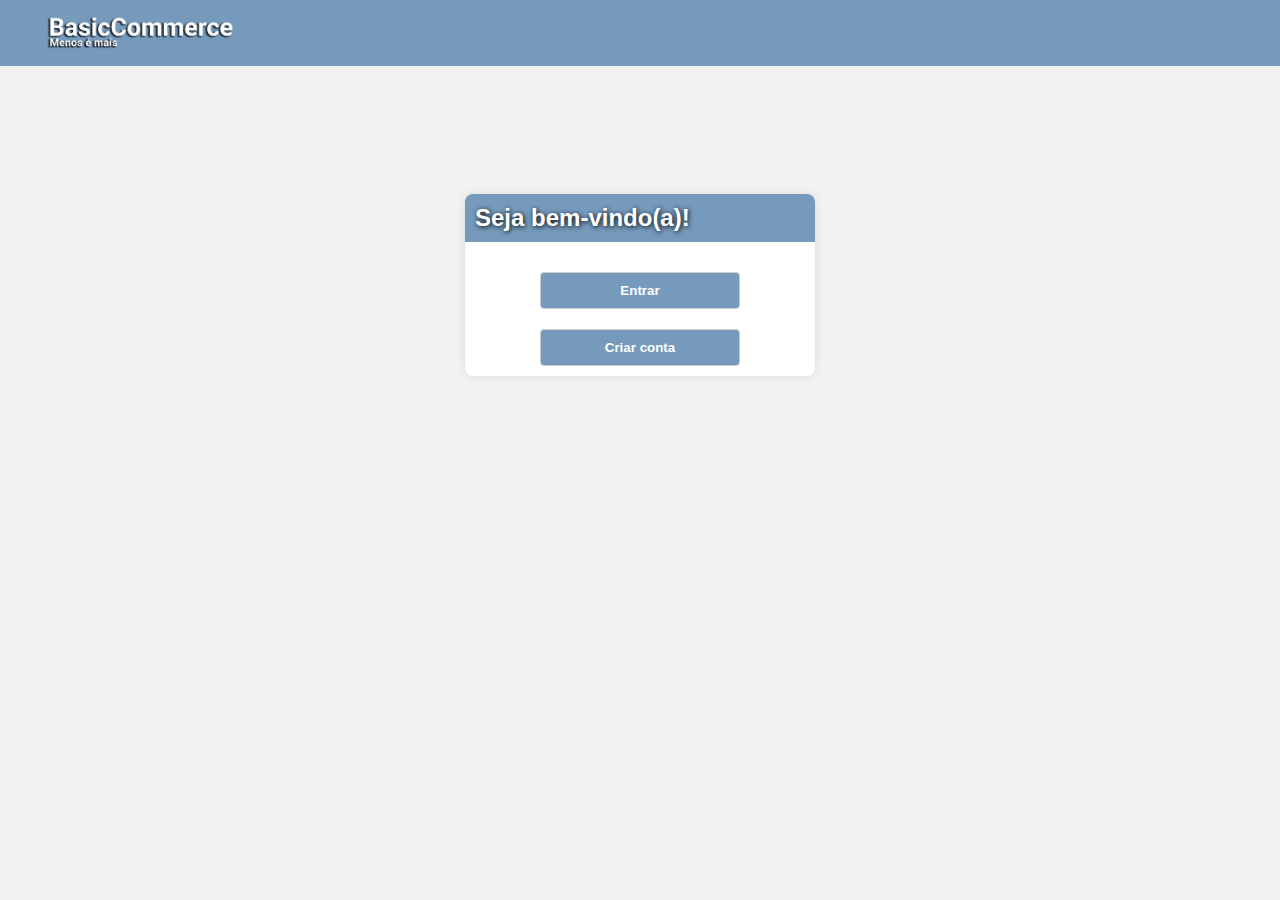
<file: index.html>
<!DOCTYPE html>
<html lang="pt-br">

<head>
    <meta charset="UTF-8">
    <meta name="viewport" content="width=device-width, initial-scale=1.0">
    <title>BasicCommerce</title>
    <link rel="stylesheet" href="./css/style.css">
    <link rel="shortcut icon" href="./img/favicon-32x32.png" type="image/x-icon">
</head>

<body>
    <header>
        <a class="logo" href="index.html"><img class="logo" src="img/logo.png" alt="BasicCommerce-logo"></a>
    </header>

    <div class="container">

        <div class="header">
            <h2>Seja bem-vindo(a)!</h2>
        </div>

        <form action="./login.html">
            <button type="submit">Entrar</button>
        </form>
        
        <form action="./signin.html">
            <button type="submit">Criar conta</button>
        </form>

    </div>

</body>

</html>
</file>
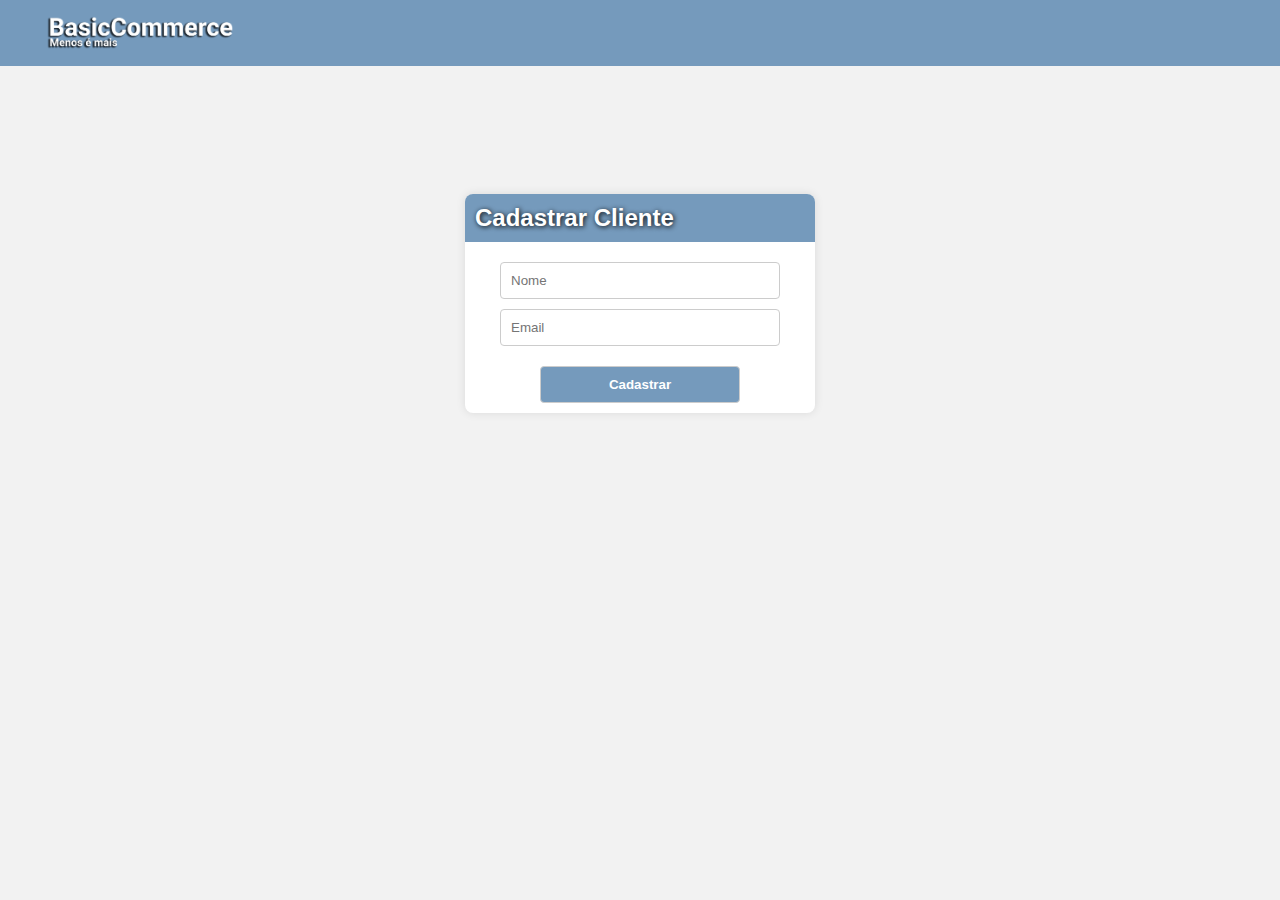
<file: addClient.html>
<!DOCTYPE html>
<html lang="pt-br">
<head>
    <meta charset="UTF-8">
    <meta name="viewport" content="width=device-width, initial-scale=1.0">
    <title>Cadastrar Cliente</title>
    <link rel="stylesheet" href="./css/style.css">
    <link rel="shortcut icon" href="./img/favicon-32x32.png" type="image/x-icon">
</head>
<body>
    <header>
        <a class="logo" href="index.html"><img class="logo" src="img/logo.png" alt="BasicCommerce-logo"></a>
    </header>

    <div class="container">
        <div class="header">
            <h2>Cadastrar Cliente</h2>
        </div>

        <form>
            <input type="text" placeholder="Nome" required>
            <input type="email" placeholder="Email" required>
            <button type="submit">Cadastrar</button>
        </form>
        
    </div>

    <script src="./scripts/addClient.js"></script>
</body>
</html>
</file>
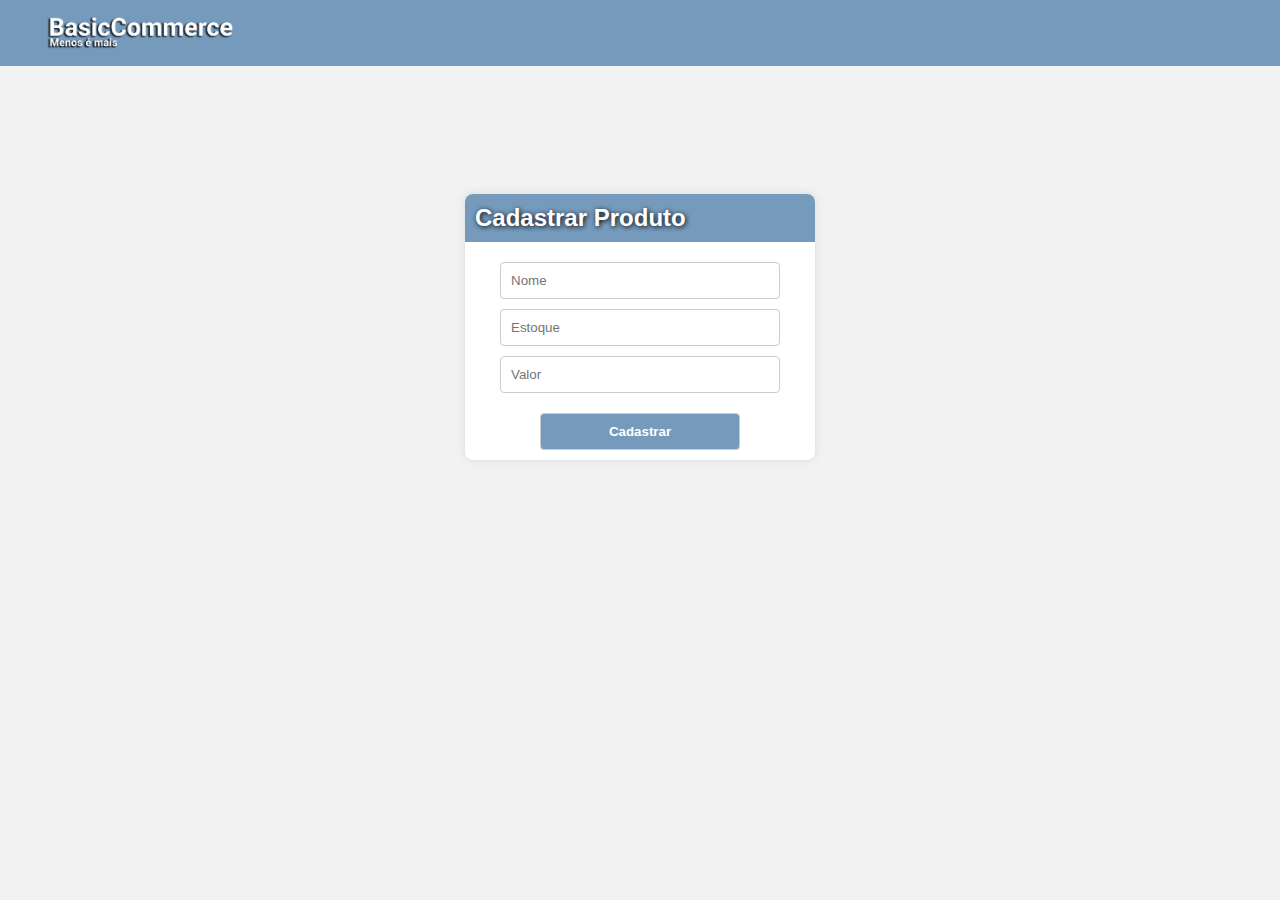
<file: addProduct.html>
<!DOCTYPE html>
<html lang="pt-br">
<head>
    <meta charset="UTF-8">
    <meta name="viewport" content="width=device-width, initial-scale=1.0">
    <title>Cadastrar Produto</title>
    <link rel="stylesheet" href="./css/style.css">
    <link rel="shortcut icon" href="./img/favicon-32x32.png" type="image/x-icon">
</head>
<body>
    <header>
        <a class="logo" href="index.html"><img class="logo" src="img/logo.png" alt="BasicCommerce-logo"></a>
    </header>

    <div class="container">
        <div class="header">
            <h2>Cadastrar Produto</h2>
        </div>

        <form>
            <input type="text" placeholder="Nome" required>
            <input type="number" placeholder="Estoque" required>
            <input type="number" step="0.01" placeholder="Valor" required>
            <button type="submit">Cadastrar</button>
        </form>
        
    </div>

    <script src="./scripts/addProduct.js"></script>
</body>
</html>
</file>
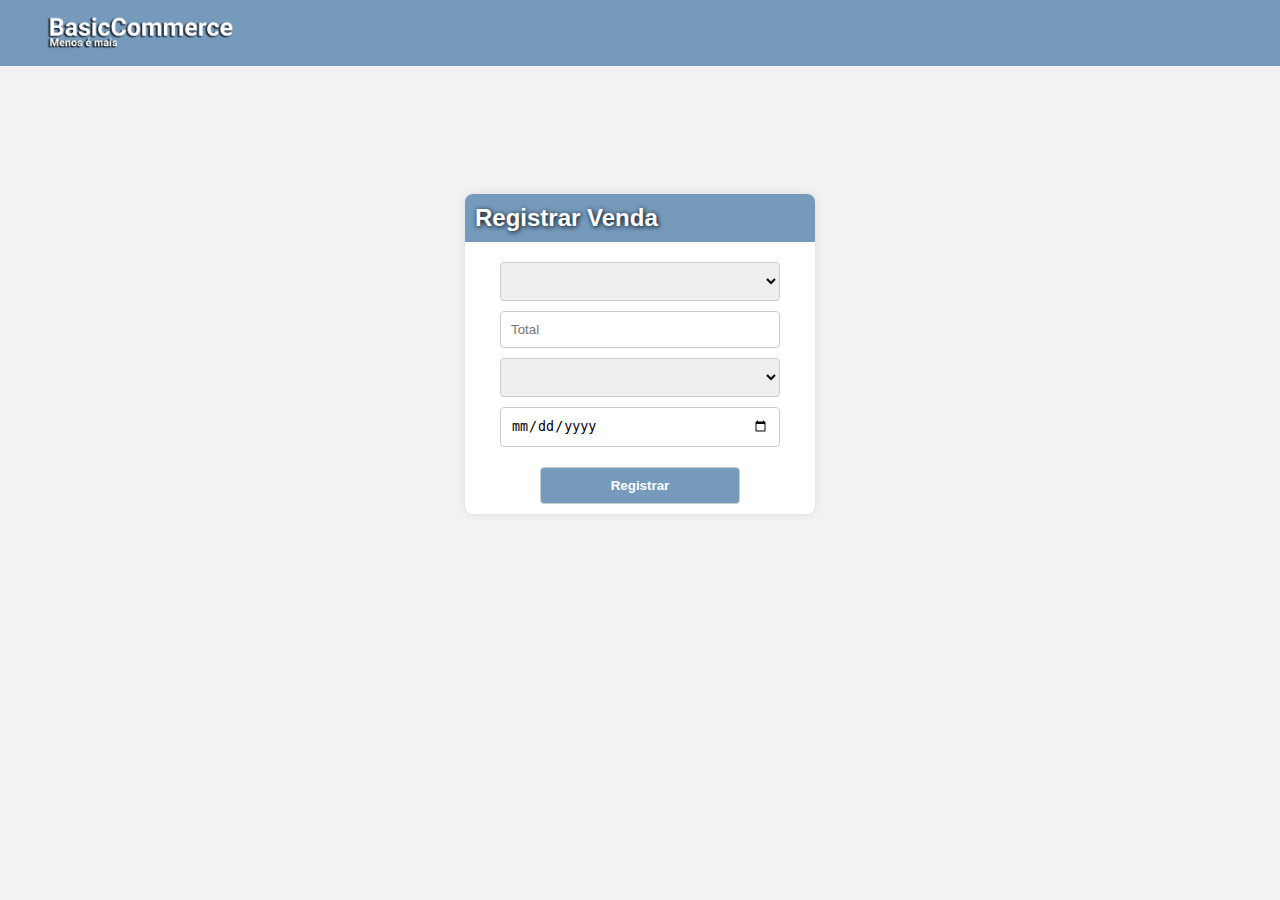
<file: addSale.html>
<!DOCTYPE html>
<html lang="pt-br">
<head>
    <meta charset="UTF-8">
    <meta name="viewport" content="width=device-width, initial-scale=1.0">
    <title>Registrar Venda</title>
    <link rel="stylesheet" href="./css/style.css">
    <link rel="shortcut icon" href="./img/favicon-32x32.png" type="image/x-icon">
</head>
<body>
    <header>
        <a class="logo" href="index.html"><img class="logo" src="img/logo.png" alt="BasicCommerce-logo"></a>
    </header>

    <div class="container">
        <div class="header">
            <h2>Registrar Venda</h2>
        </div>

        <form>
            <input type="text" placeholder="Produto ID">
            <input type="text" placeholder="Total">
            <input type="text" placeholder="Cliente ID">
            <input type="date" placeholder="Data">
            <button type="submit">Registrar</button>
        </form>
        
    </div>

    <script src="./scripts/addSale.js"></script>
</body>
</html>
</file>
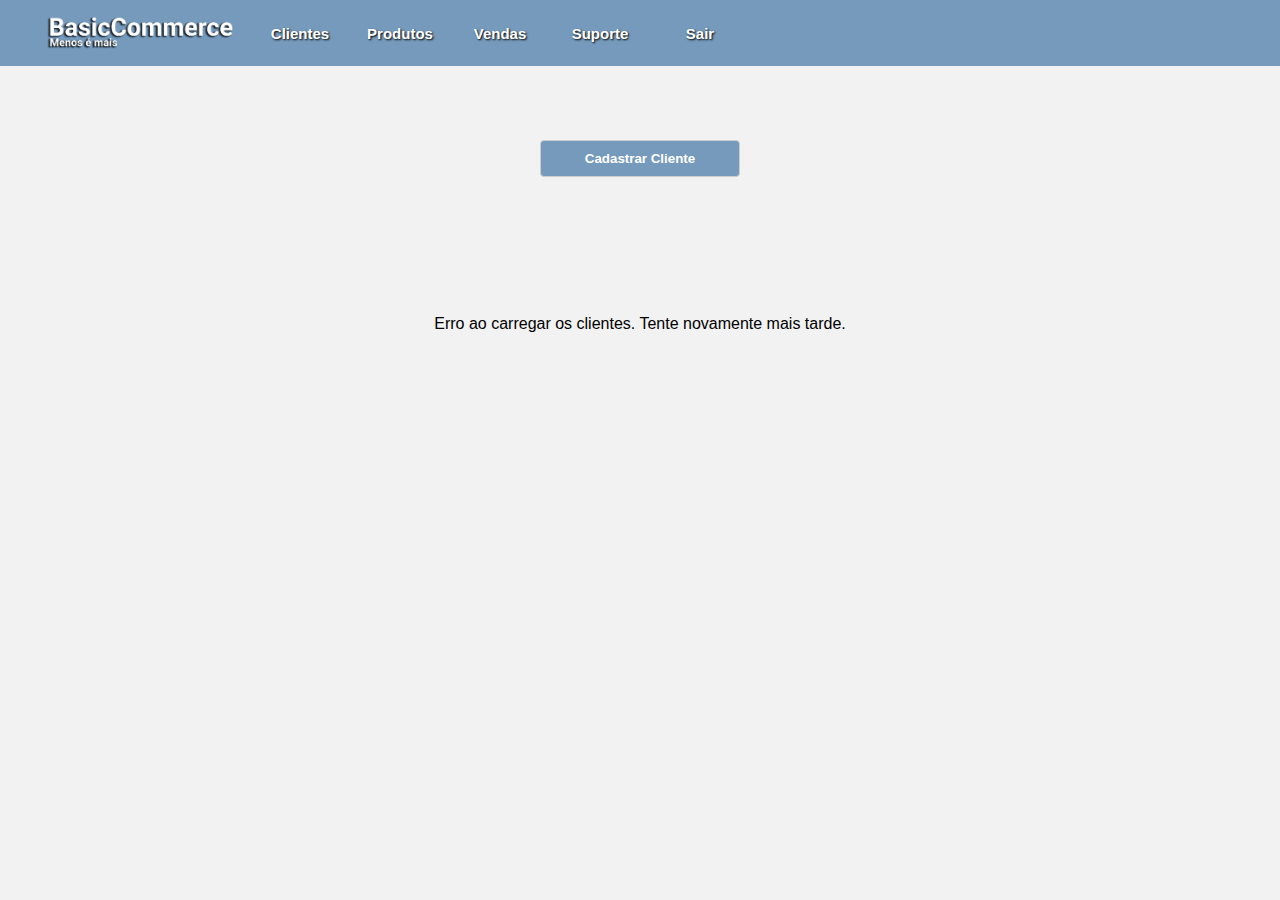
<file: clients.html>
<!DOCTYPE html>
<html lang="pt-br">

<head>
    <meta charset="UTF-8">
    <meta name="viewport" content="width=device-width, initial-scale=1.0">
    <title>Clientes</title>
    <link rel="stylesheet" href="./css/style.css">
    <link rel="shortcut icon" href="./img/favicon-32x32.png" type="image/x-icon">
</head>

<body>
    <header>
        <nav class="nav">
            <a class="logo" href="home.html"><img class="logo" src="img/logo.png" alt="BasicCommerce-logo"></a>
            <ul>
                <li>
                    <a href="./clients.html">Clientes</a>
                </li>
                <li>
                    <a href="./products.html">Produtos</a>
                </li>
                <li>
                    <a href="./sales.html">Vendas</a>
                </li>
                <li>
                    <a href="#">Suporte</a>
                </li>
                <li>
                    <a id="quit" href="index.html">Sair</a>
                </li>
            </ul>
        </nav>
    </header>

    <div class="addButton">
        <form action="./addClient.html">
            <button type="submit">Cadastrar Cliente</button>
        </form>
    </div>
    
    <div class="content">
        <h1>Clientes cadastrados:</h1>
    </div>

    <script src="./scripts/clients.js"></script>
</body>

</html>
</file>
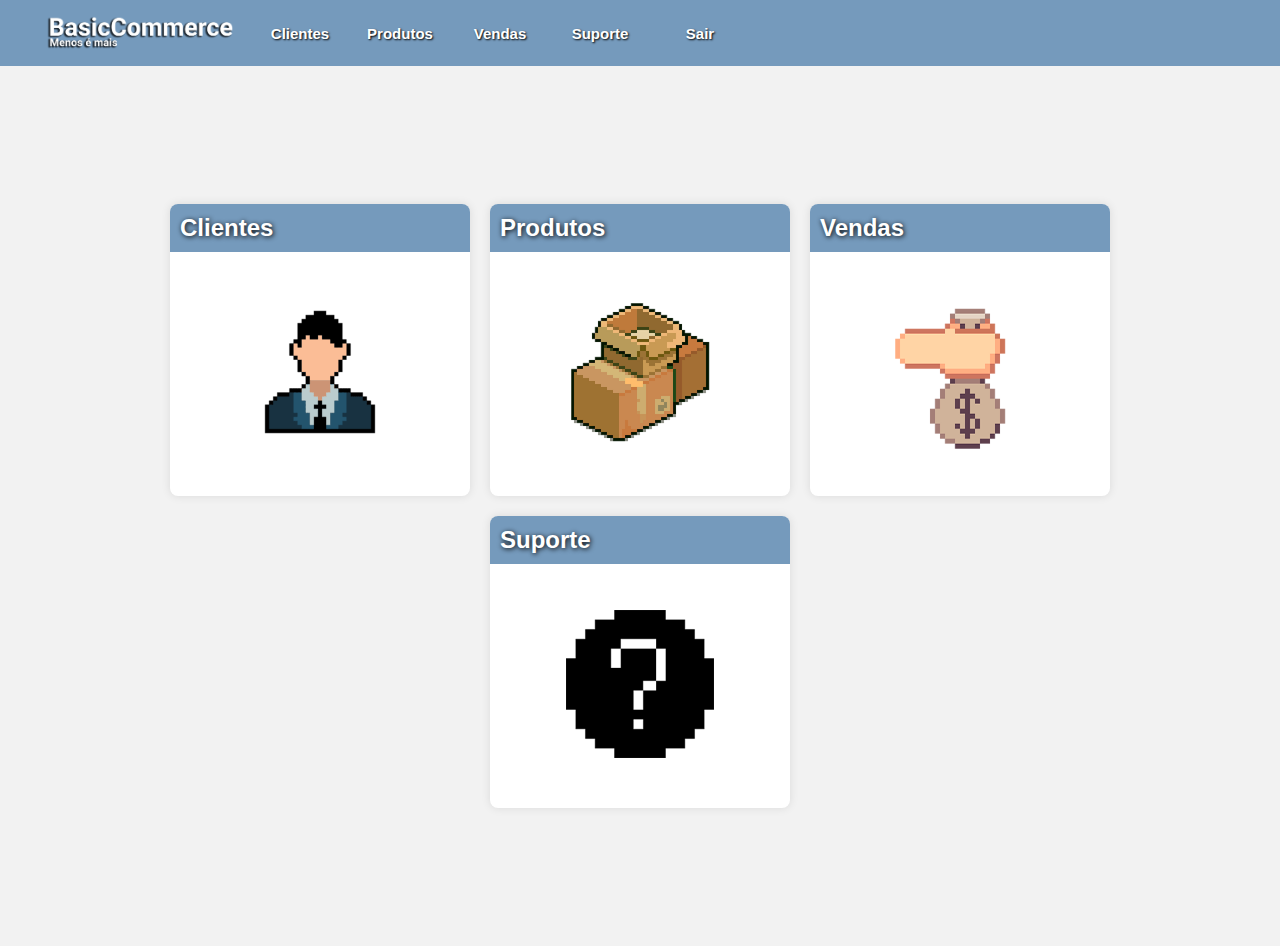
<file: home.html>
<!DOCTYPE html>
<html lang="pt-br">

<head>
    <meta charset="UTF-8">
    <meta name="viewport" content="width=device-width, initial-scale=1.0">
    <title>BasicCommerce</title>
    <link rel="stylesheet" href="./css/style.css">
    <link rel="shortcut icon" href="./img/favicon-32x32.png" type="image/x-icon">
</head>

<body>
    <header>
        <nav class="nav">
            <a class="logo" href="home.html"><img class="logo" src="img/logo.png" alt="BasicCommerce-logo"></a>
            <ul>
                <li>
                    <a href="./clients.html">Clientes</a>
                </li>
                <li>
                    <a href="./products.html">Produtos</a>
                </li>
                <li>
                    <a href="./sales.html">Vendas</a>
                </li>
                <li>
                    <a href="#">Suporte</a>
                </li>
                <li>
                    <a  id="quit" href="index.html">Sair</a>
                </li>

            </ul>
        </nav>
    </header>

    <div class="content">


        <div class="box">
            <a href="./clients.html">
                <div class="header">
                    <h2>Clientes</h2>
                </div>
                <img src="./img/client.png" alt="clientes">
            </a>
        </div>

        <div class="box">
            <a href="./products.html">
                <div class="header">
                    <h2>Produtos</h2>
                </div>
                <img src="./img/products.png" alt="produtos">
            </a>
        </div>

        <div class="box">
            <a href="./sales.html">
                <div class="header">
                    <h2>Vendas</h2>
                </div>
                <img src="./img/sales.png" alt="vendas">
            </a>
        </div>

        <div class="box">
            <a href="#">
                <div class="header">
                    <h2>Suporte</h2>
                </div>
                <img src="./img/support.png" alt="suporte">
            </a>
        </div>

    </div>

</body>

</html>
</file>
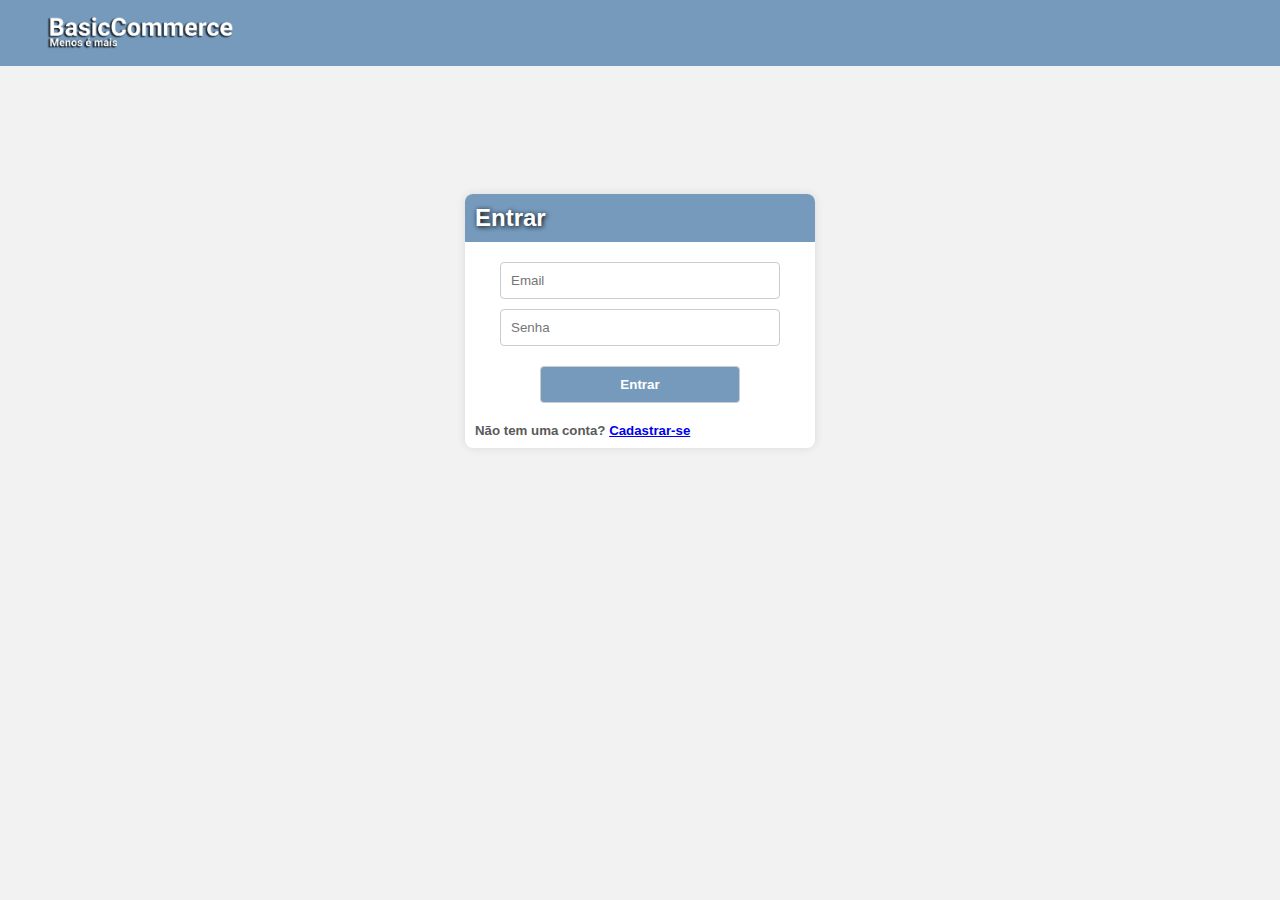
<file: login.html>
<!DOCTYPE html>
<html lang="pt-br">
<head>
    <meta charset="UTF-8">
    <meta name="viewport" content="width=device-width, initial-scale=1.0">
    <title>Login</title>
    <link rel="stylesheet" href="./css/style.css">
    <link rel="shortcut icon" href="./img/favicon-32x32.png" type="image/x-icon">
</head>
<body>
    <header>
        <a class="logo" href="index.html"><img class="logo" src="img/logo.png" alt="BasicCommerce-logo"></a>
    </header>

    <div class="container">
        <div class="header">
            <h2>Entrar</h2>
        </div>

        <form id="login-form">
            <input type="email" id="email" placeholder="Email" required>
            <input type="password" id="password" placeholder="Senha" required>
            <button type="submit">Entrar</button>
        </form>
        <h5>Não tem uma conta? <a href="signin.html">Cadastrar-se</a></h5>
        
    </div>

    <script src="./scripts/login.js"></script>
</body>
</html>
</file>
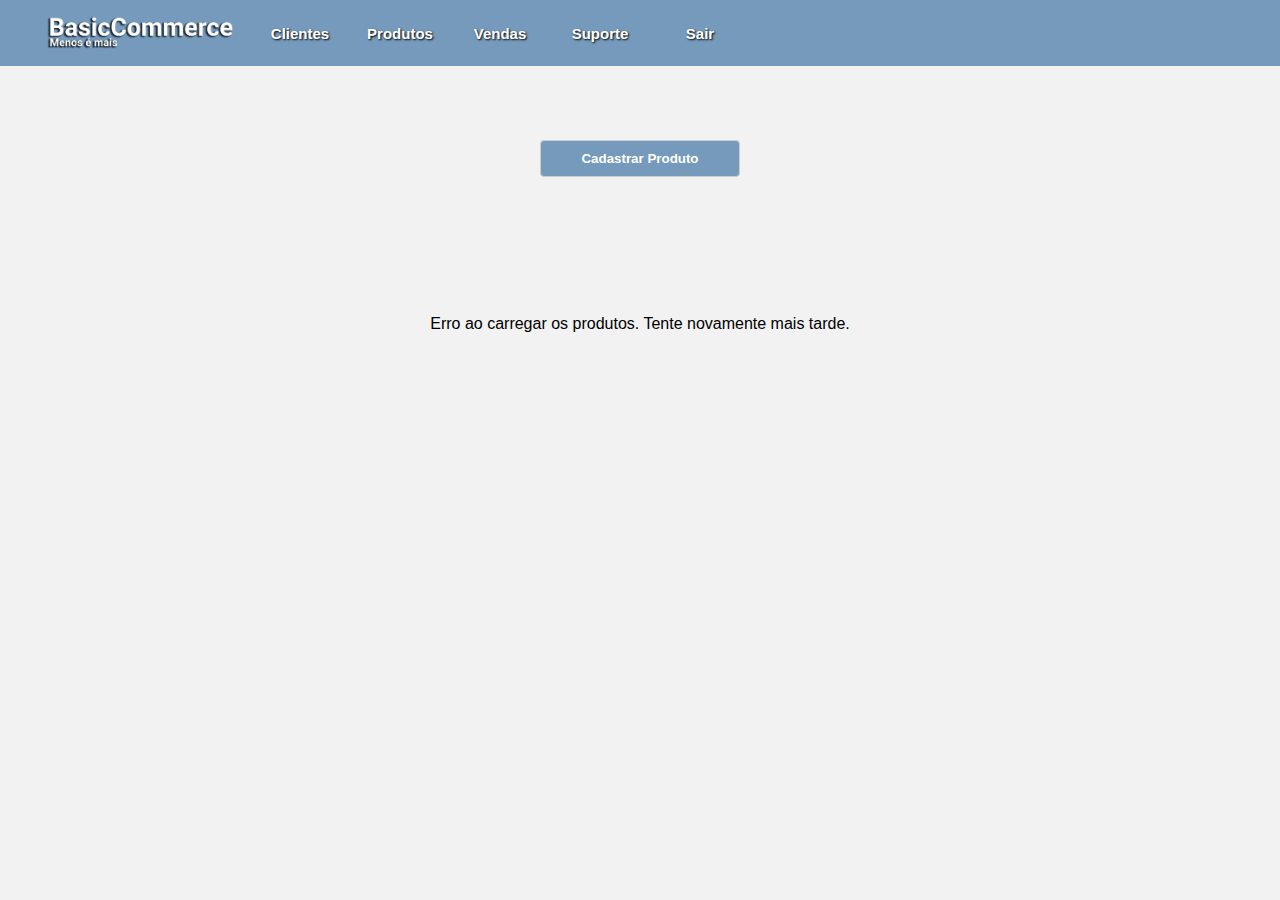
<file: products.html>
<!DOCTYPE html>
<html lang="pt-br">

<head>
    <meta charset="UTF-8">
    <meta name="viewport" content="width=device-width, initial-scale=1.0">
    <title>Produtos</title>
    <link rel="stylesheet" href="./css/style.css">
    <link rel="shortcut icon" href="./img/favicon-32x32.png" type="image/x-icon">
</head>

<body>
    <header>
        <nav class="nav">
            <a class="logo" href="home.html"><img class="logo" src="img/logo.png" alt="BasicCommerce-logo"></a>
            <ul>
                <li>
                    <a href="./clients.html">Clientes</a>
                </li>
                <li>
                    <a href="./products.html">Produtos</a>
                </li>
                <li>
                    <a href="./sales.html">Vendas</a>
                </li>
                <li>
                    <a href="#">Suporte</a>
                </li>
                <li>
                    <a id="quit" href="index.html">Sair</a>
                </li>
            </ul>
        </nav>
    </header>

    <div class="addButton">
        <form action="./addProduct.html">
            <button type="submit">Cadastrar Produto</button>
        </form>
    </div>
    
    <div class="content">
        <h1>Produtos cadastrados:</h1>
    </div>

    <script src="./scripts/products.js"></script>
</body>

</html>
</file>
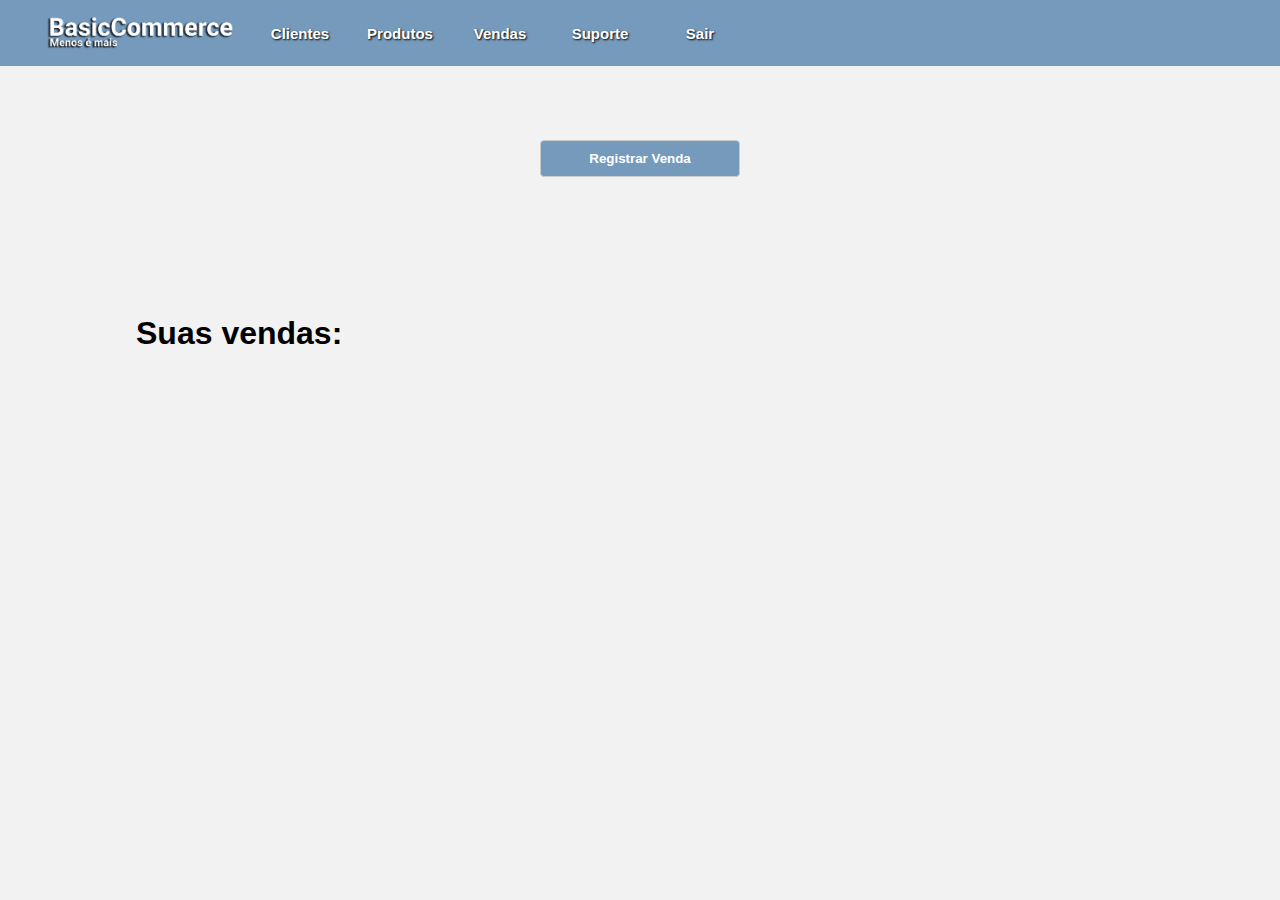
<file: sales.html>
<!DOCTYPE html>
<html lang="pt-br">

<head>
    <meta charset="UTF-8">
    <meta name="viewport" content="width=device-width, initial-scale=1.0">
    <title>Vendas</title>
    <link rel="stylesheet" href="./css/style.css">
    <link rel="shortcut icon" href="./img/favicon-32x32.png" type="image/x-icon">
</head>

<body>
    <header>
        <nav class="nav">
            <a class="logo" href="home.html"><img class="logo" src="img/logo.png" alt="BasicCommerce-logo"></a>
            <ul>
                <li>
                    <a href="./clients.html">Clientes</a>
                </li>
                <li>
                    <a href="./products.html">Produtos</a>
                </li>
                <li>
                    <a href="./sales.html">Vendas</a>
                </li>
                <li>
                    <a href="#">Suporte</a>
                </li>
                <li>
                    <a id="quit" href="index.html">Sair</a>
                </li>
            </ul>
        </nav>
    </header>

    <div class="addButton">
        <form action="./addSale.html">
            <button type="submit">Registrar Venda</button>
        </form>
    </div>
    
    <div class="content">
        <h1>Suas vendas:</h1>
    </div>

    <script src="./scripts/sales.js"></script>
</body>

</html>
</file>
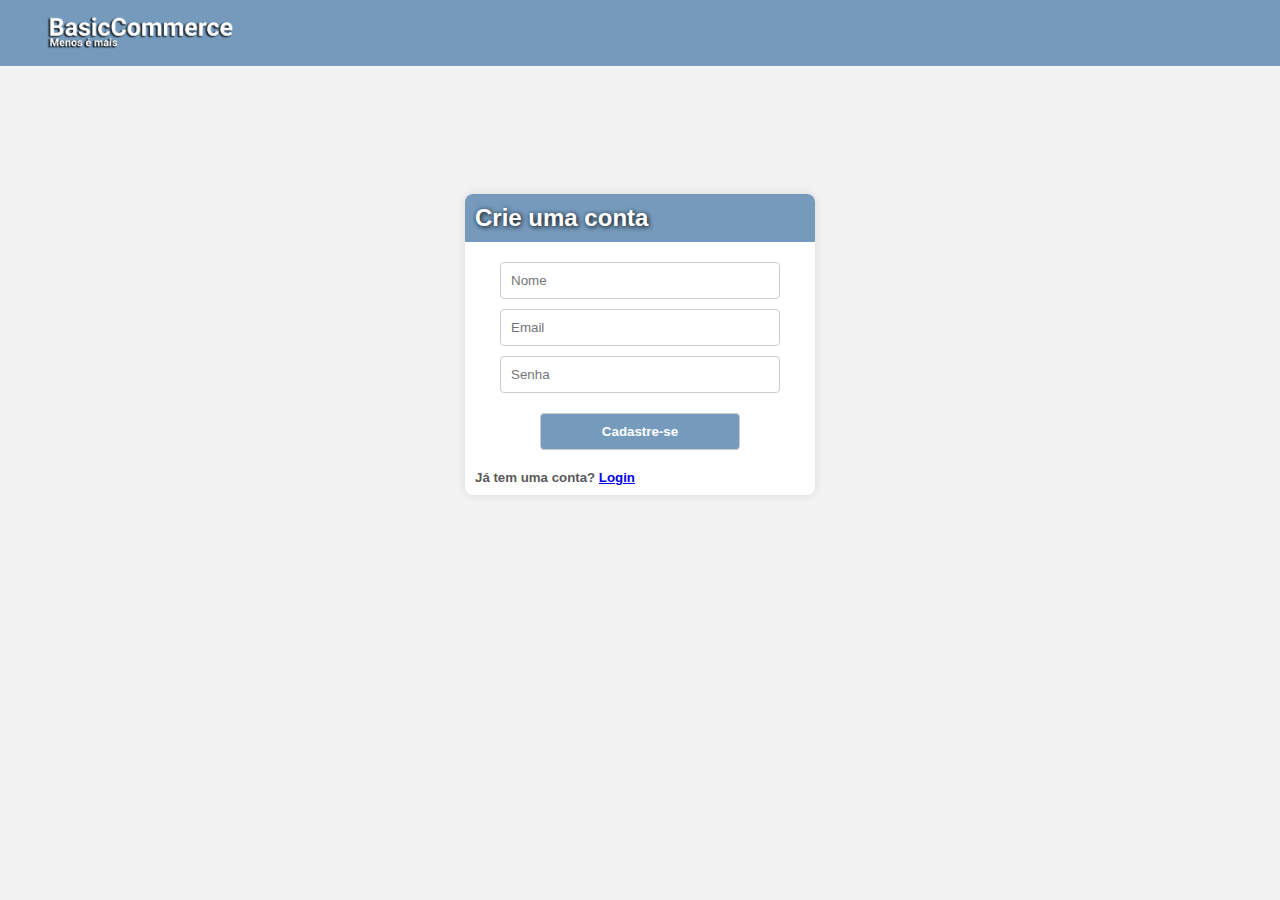
<file: signin.html>
<!DOCTYPE html>
<html lang="pt-br">
<head>
    <meta charset="UTF-8">
    <meta name="viewport" content="width=device-width, initial-scale=1.0">
    <title>Cadastro</title>
    <link rel="stylesheet" href="./css/style.css">
    <link rel="shortcut icon" href="./img/favicon-32x32.png" type="image/x-icon">
</head>
<body>
    <header>
        <a class="logo" href="index.html"><img class="logo" src="img/logo.png" alt="BasicCommerce-logo"></a>
    </header>

    <div class="container">
        <div class="header">
            <h2>Crie uma conta</h2>
        </div>

        <form id="signup-form">
            <input type="text" placeholder="Nome" required>
            <input type="email" placeholder="Email" required>
            <input type="password" placeholder="Senha" required>
            <button type="submit">Cadastre-se</button>
        </form>
        <h5>Já tem uma conta? <a href="login.html">Login</a></h5>
    </div>

    <script src="./scripts/signin.js"></script>
</body>
</html>
</file>
<file: css/style.css>
* {
    padding: 0;
    margin: 0;
    box-sizing: border-box;
}

body {
    font-family: Montserrat, sans-serif;
    background-color: #F2F2F2;
}

header {
    background-color: #759ABC;
    color: #FFF;
    text-align: left;
    padding: 10px 0;
}

header .logo {
    width: 200px;
    margin-left: 20px;
    margin-right: 30px;
}

header .nav {
    display: flex;
    justify-content: left;
}

header .nav ul {
    display: flex;
    list-style: none;
}

header .nav ul li {
    display: flex;
    align-items: center;
    justify-content: center;
    width: 100px;
}

header .nav ul li a {
    color: white;
    text-decoration: none;
    font-weight: bold;
    font-size: 15px;
    padding: 10px;
    text-shadow: 1px 1px 2px black;
}

header .nav ul li a:hover {
    background-color: #5489B1;
}

#quit:hover {
    color: red;
}

.content {
    display: flex;
    justify-content: center;
    flex-wrap: wrap;
    margin: 10% 10px;
}

.content a {
    text-decoration: none;
}

.content .box {
    width: 300px;
    background-color: #FFF;
    border-radius: 8px;
    box-shadow: 0 0 10px rgba(0, 0, 0, 0.1);
    text-align: center;
    margin: 10px;
}

.content .box:hover {
    box-shadow: 0 0 10px black;
}

.content .box .header {
    border-radius: 8px 8px 0 0;
    color: white;
    text-align: left;
    background-color: #759ABC;
}

.content .box .header h2 {
    padding: 10px;
    text-shadow: 1px 1px 5px black;
}

.content .box img {
    width: 80%;
}

.container {
    width: 100%;
    max-width: 350px;
    margin: 10% auto;
    background-color: #FFF;
    border-radius: 8px;
    box-shadow: 0 0 10px rgba(0, 0, 0, 0.1);
    text-align: center;
}

.container .header {
    border-radius: 8px 8px 0 0;
    color: white;
    text-align: left;
    margin-bottom: 20px;
    background-color: #759ABC;
}

.container .header h2 {
    padding: 10px;
    text-shadow: 1px 1px 5px black;
}

.container h5 {
    text-align: left;
    margin-left: 10px;
    padding-top: 10px;
    padding-bottom: 10px;
    color: rgb(90, 90, 90);
}

input, button, select {
    width: 80%;
    padding: 10px;
    margin-bottom: 10px;
    border: 1px solid #ccc;
    border-radius: 4px;
    box-sizing: border-box;
}

button {
    background-color: #759ABC;
    color: #FFF;
    cursor: pointer;
    width: 200px;
    font-weight: bold;
    margin-top: 10px;
}

button:hover {
    background-color: #5489B1;
    text-shadow: 1px 1px 2px black;
}

h1 {
    width: 100%;
    text-align: left;
    margin-bottom: 30px;
    margin-left: 10%;
}

.addButton {
    display: flex;
    justify-content: center;
    margin: 5% auto;
}

.addButton button {
    background-color: #759ABC;
    color: #FFF;
    cursor: pointer;
    width: 200px;
    font-weight: bold;
    padding: 10px 0;
}

.addButton button:hover {
    background-color: #5489B1;
    text-shadow: 1px 1px 2px black;
}

.addButton img {
    width: 20px;
}

.content .box .clientInfo {
    display: flex;
    flex-direction: column;
    flex-wrap: wrap;
    padding: 10px;
    word-break: break-all;
    text-align: left;
}

.content .box .clientInfo p {
    margin-bottom: 10px;
}
</file>
